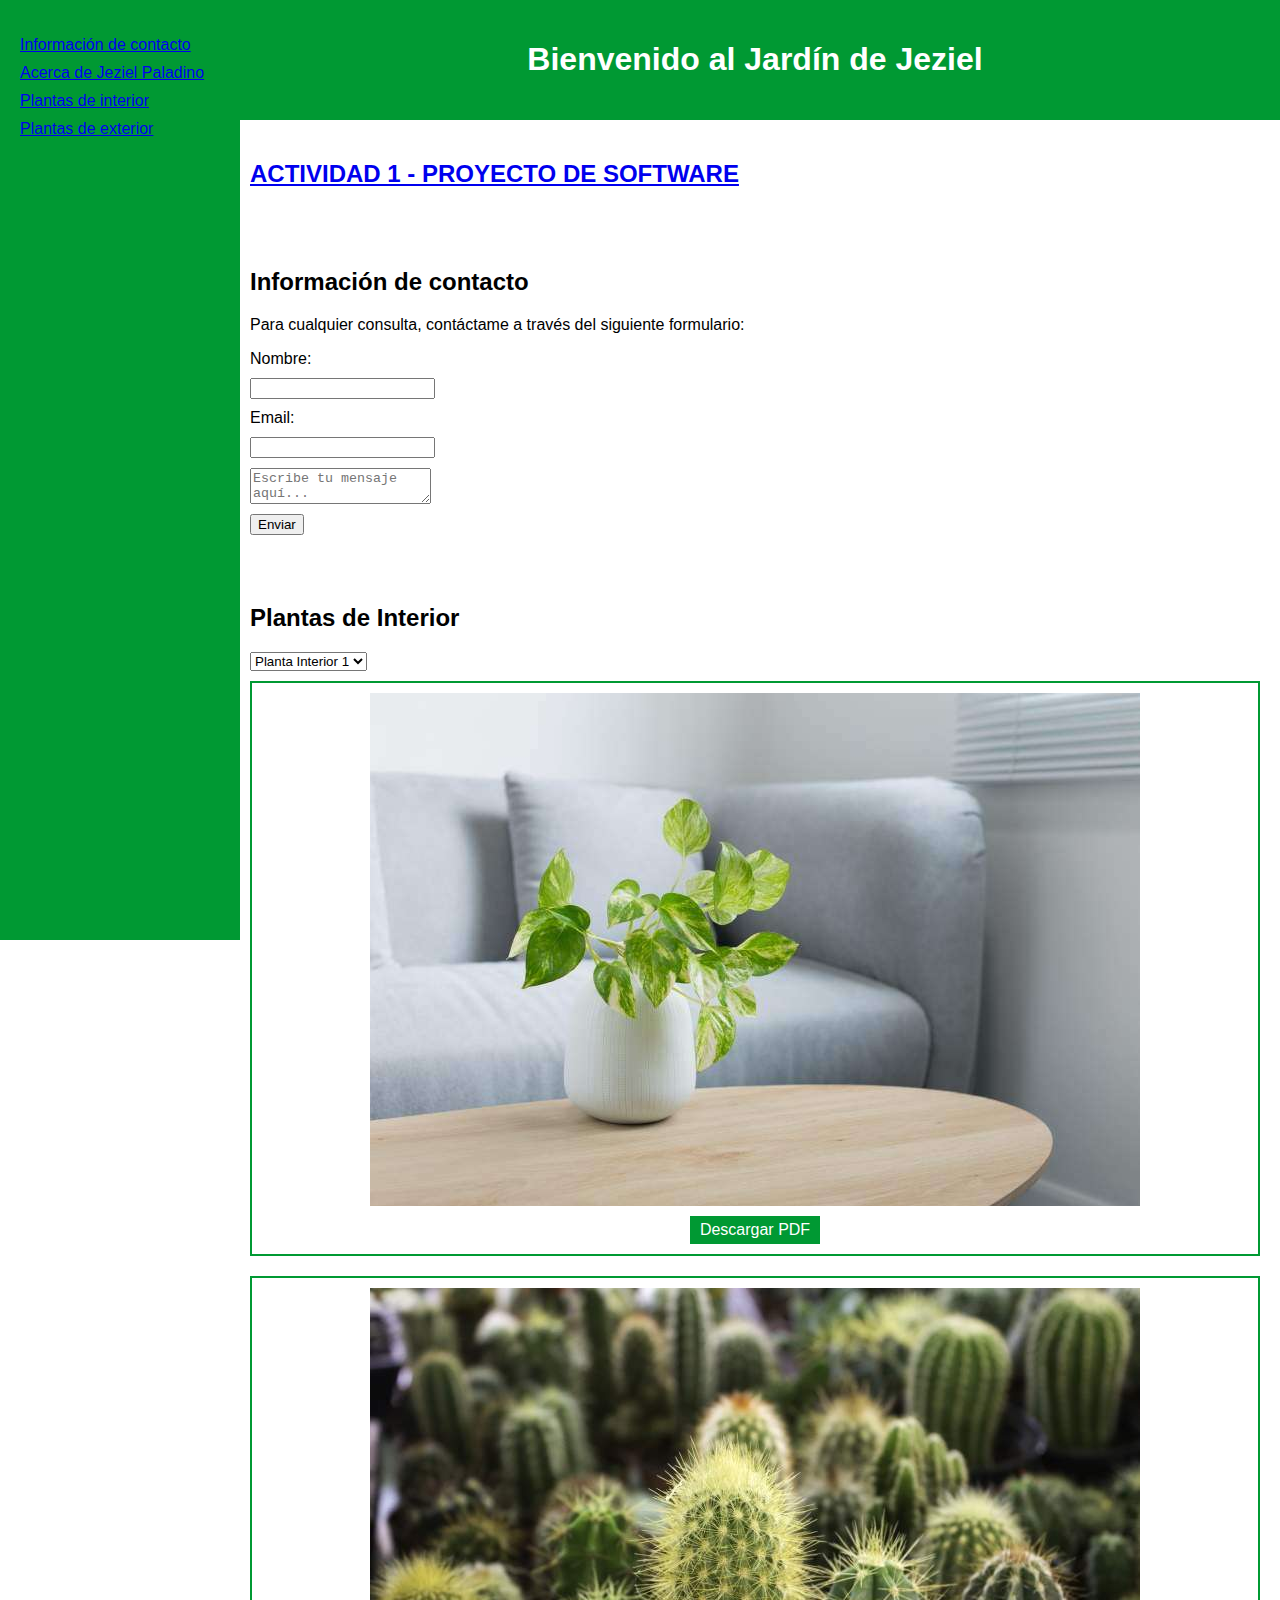
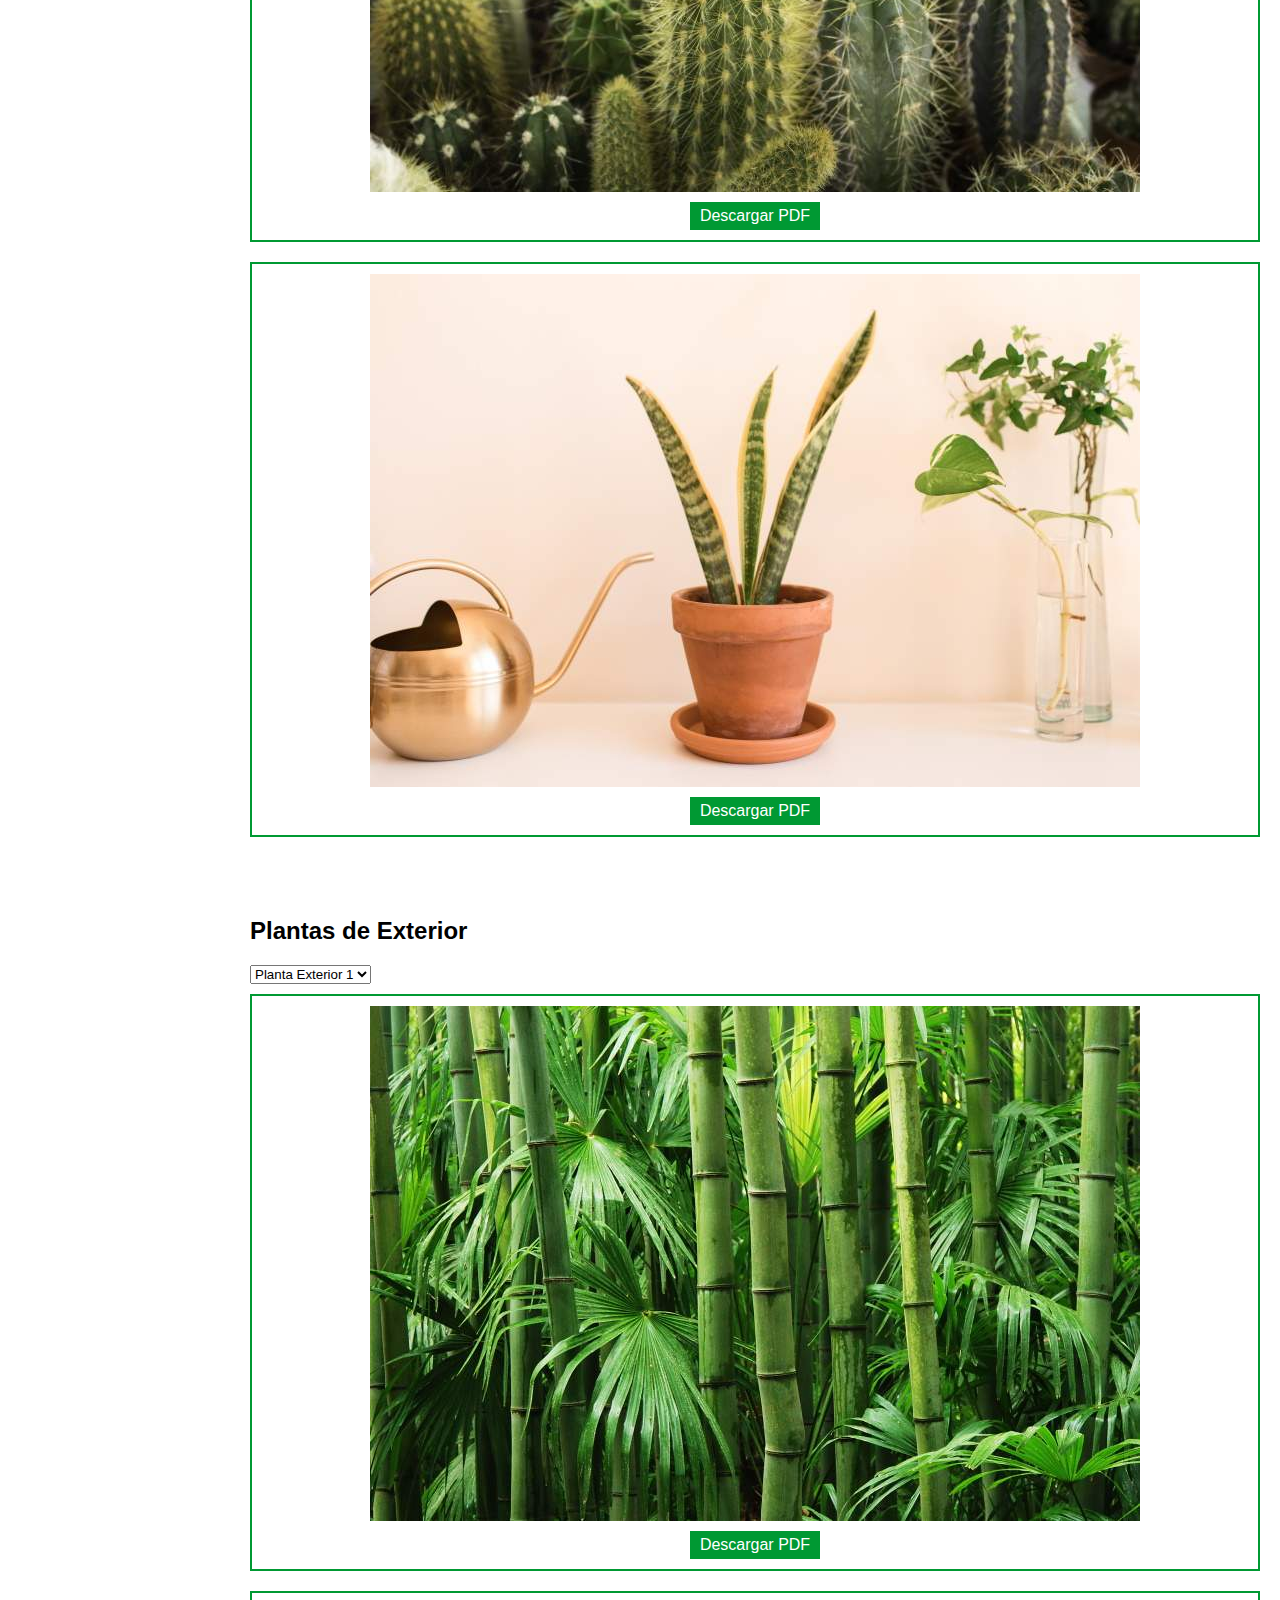
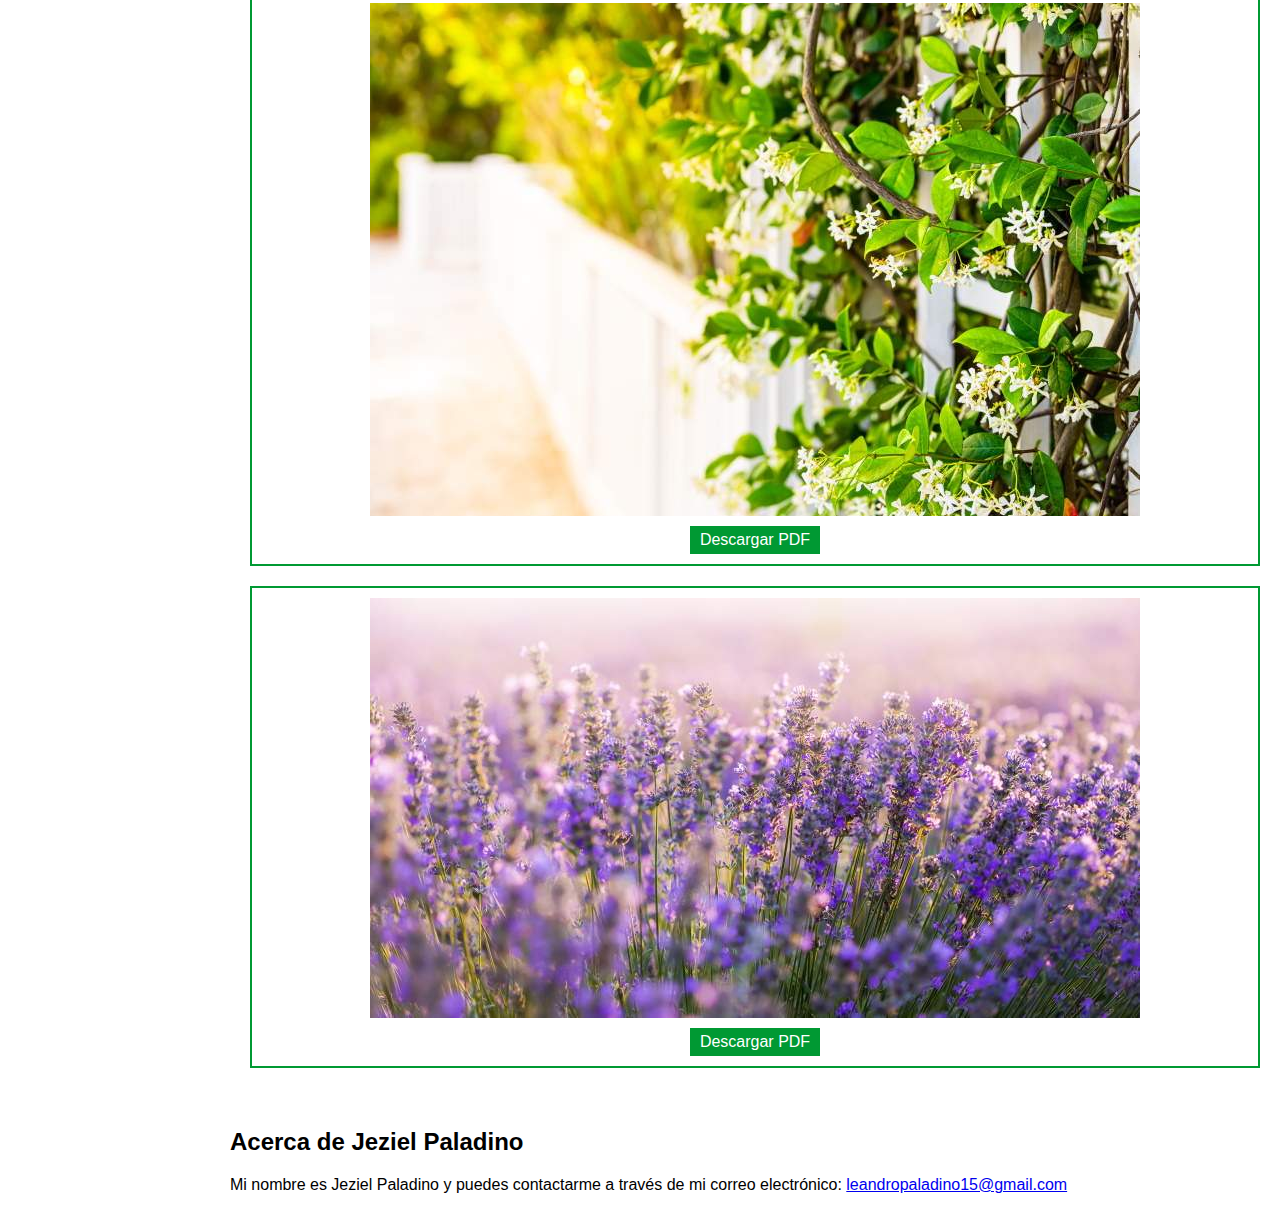
<file: index.html>
<!DOCTYPE html>
<html lang="es">
<head>
    <meta charset="UTF-8">
    <meta name="viewport" content="width=device-width, initial-scale=1.0">
    <link rel="stylesheet" href="estilosIA.css">
    <title>Jardín</title>
</head>
<body>
    <nav class="sidebar">
        <ul>
            <li><a href="#contacto">Información de contacto</a></li>
            <li><a href="#about">Acerca de Jeziel Paladino</a></li>
            <li><a href="#interior">Plantas de interior</a></li>
            <li><a href="#exterior">Plantas de exterior</a></li>
        </ul>
    </nav>
<main>
    <header>
        <h1>Bienvenido al Jardín de Jeziel</h1>
    </header>

    <section>
        <a href="actividad1.html"><h2>ACTIVIDAD 1 - PROYECTO DE SOFTWARE</h2></a>
    </section>

    <section id="contacto">
        <h2>Información de contacto</h2>
        <p>Para cualquier consulta, contáctame a través del siguiente formulario:</p>
        <form>
            <label for="nombre">Nombre:</label>
            <input type="text" id="nombre" name="nombre" required>
            <label for="email">Email:</label>
            <input type="email" id="email" name="email" required>
            <textarea id="mensaje" name="mensaje" placeholder="Escribe tu mensaje aquí..." required></textarea>
            <button type="submit">Enviar</button>
        </form>
    </section>

    <section id="interior">
        <h2>Plantas de Interior</h2>
        <select id="categoria">
            <option value="planta1">Planta Interior 1</option>
            <option value="planta2">Planta Interior 2</option>
            <option value="planta3">Planta Interior 3</option>
        </select>
        <div class="planta" id="planta1">
            <img src="imagenes/planta1.jpg" alt="Planta 1">
            <a href="info/planta1.pdf" download>Descargar PDF</a>
        </div>
        <div class="planta" id="planta2">
            <img src="imagenes/planta2.jpg" alt="Planta 2">
            <a href="info/planta2.pdf" download>Descargar PDF</a>
        </div>
        <div class="planta" id="planta3">
            <img src="imagenes/planta3.jpg" alt="Planta 3">
            <a href="info/planta3.pdf" download>Descargar PDF</a>
        </div>
    </section>

    <section id="exterior">
        <h2>Plantas de Exterior</h2>
        <select id="categoria">
            <option value="planta4">Planta Exterior 1</option>
            <option value="planta5">Planta Exterior 2</option>
            <option value="planta6">Planta Exterior 3</option>
        </select>
        <div class="planta" id="planta4">
            <img src="imagenes/planta4.jpg" alt="Planta 4">
            <a href="info/planta4.pdf" download>Descargar PDF</a>
        </div>
        <div class="planta" id="planta5">
            <img src="imagenes/planta5.jpg" alt="Planta 5">
            <a href="info/planta5.pdf" download>Descargar PDF</a>
        </div>
        <div class="planta" id="planta6">
            <img src="imagenes/planta6.jpg" alt="Planta 6">
            <a href="info/planta6.pdf" download>Descargar PDF</a>
        </div>
    </section>

    <footer id="about">
        <h2>Acerca de Jeziel Paladino</h2>
        <p>Mi nombre es Jeziel Paladino y puedes contactarme a través de mi correo electrónico: <a href="mailto:leandropaladino15@gmail.com">leandropaladino15@gmail.com</a></p>
    </footer>
</main>
</body>
</html>
</file>
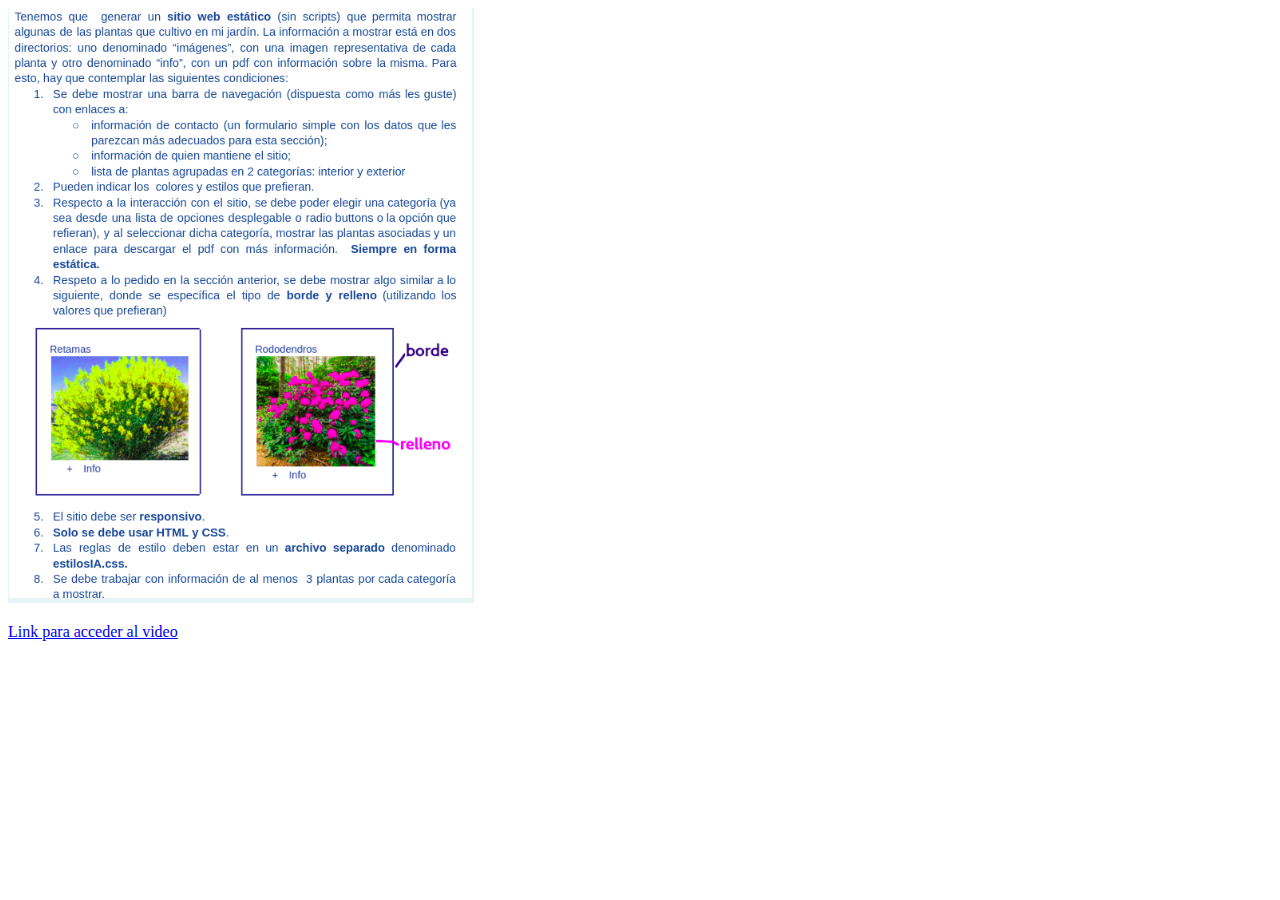
<file: actividad1.html>
<!DOCTYPE html>
<html lang="en">
<head>
    <meta charset="UTF-8">
    <meta http-equiv="X-UA-Compatible" content="IE=edge">
    <meta name="viewport" content="width=device-width, initial-scale=1.0">
    <title>Document</title>
</head>
<body>
    <img src="imagenes/actividad1.png" alt="Esta es la actividad 1 de teoria de proyecto de software">
    <a href="https://www.ejemploficticio.com"><p>Link para acceder al video</p></a>
</body>
</html>
</file>
<file: estilosIA.css>
/* Estilos generales */
body {
    font-family: Arial, sans-serif;
    margin: 0;
    padding: 0;
}
main{
    margin-left: 230px;
}
header {
    background-color: #009933;
    color: white;
    text-align: center;
    padding: 20px;
}

.sidebar {
    background-color: #009933;
    color: white;
    width: 200px;
    position: fixed;
    top: 0;
    left: 0;
    height: 100%;
    padding: 20px;
}

.sidebar ul {
    list-style: none;
    padding: 0;
}

.sidebar li {
    margin-bottom: 10px;
}

/* Estilos para secciones */
section {
    padding: 20px;
}

/* Estilos para formularios */
form {
    margin-top: 10px;
}

label, input, textarea, button {
    display: block;
    margin-bottom: 10px;
}

/* Estilos para las imágenes de las plantas */
.planta {
    border: 2px solid #009933;
    padding: 10px;
    margin-bottom: 20px;
    display: flex;
    flex-direction: column;
    align-items: center;
    text-align: center;
}

.planta img {
    max-width: 100%;
}

/* Estilos para enlaces de descarga */
.planta a {
    display: block;
    background-color: #009933;
    color: white;
    padding: 5px 10px;
    text-align: center;
    text-decoration: none;
    margin-top: 10px;
}

/* Estilos para el selector de categoría */
#categoria {
    margin-bottom: 10px;
}
</file>
